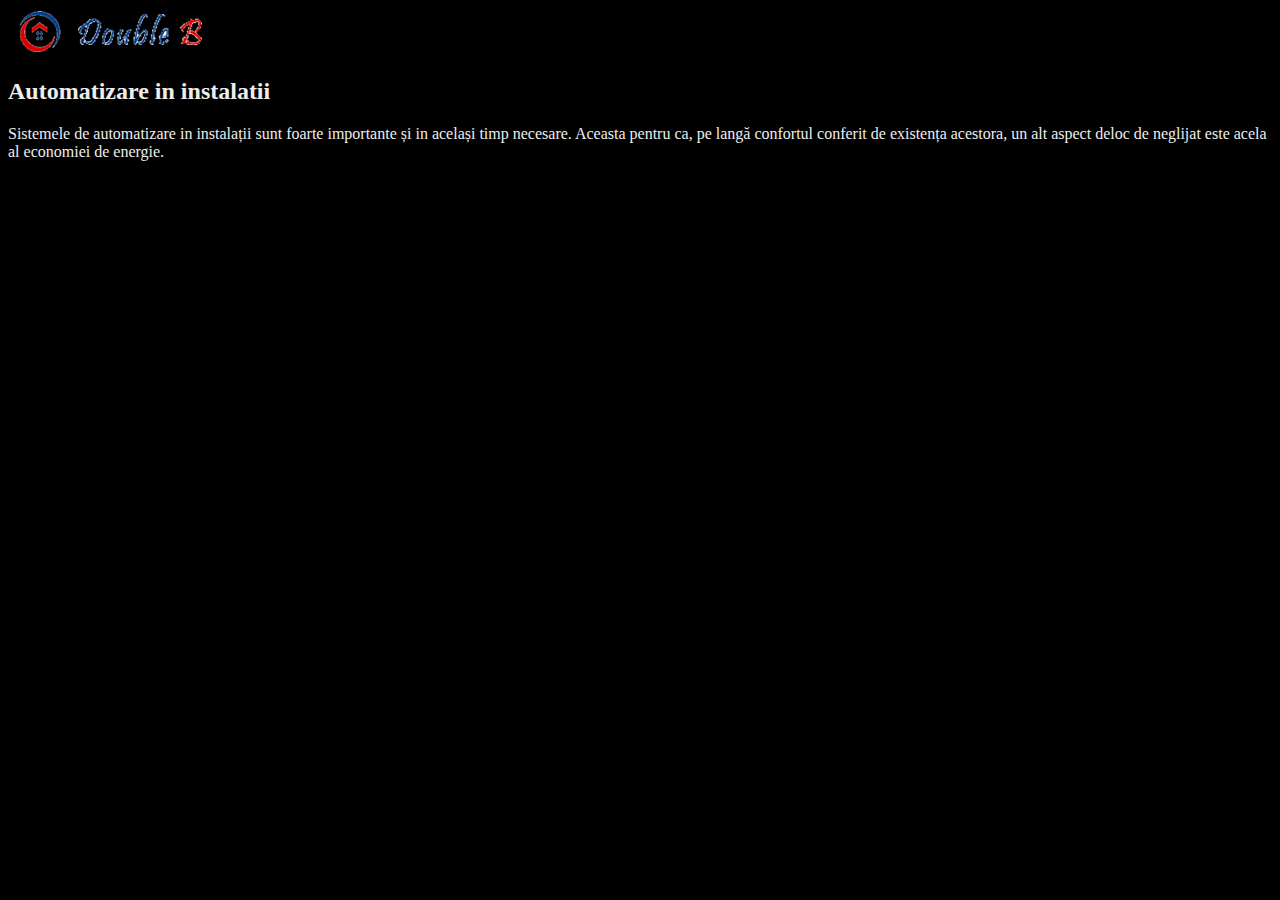
<file: Automatizare in instalatii.html>
<!DOCTYPE html>
<html lang="en">
<head>
    <meta charset="UTF-8">
    <meta name="viewport" content="width=device-width, initial-scale=1.0">
    <title>Document</title>
    <link rel="stylesheet" href="style.css">
</head>
<body>
    
    <div id="page">

        <div id="logo">

            <a href="Index.html">

                    <img src="images/logo.png" alt="#">

            </a>

        </div>


        <div>

            <h2> Automatizare in instalatii </h2>

            <p> Sistemele de automatizare in instalații sunt foarte importante și in același timp necesare. Aceasta pentru ca, pe langă confortul conferit de existența acestora, un alt aspect deloc de neglijat este acela al economiei de energie. </p>

        </div>

    </div>

</body>
</html>
</file>
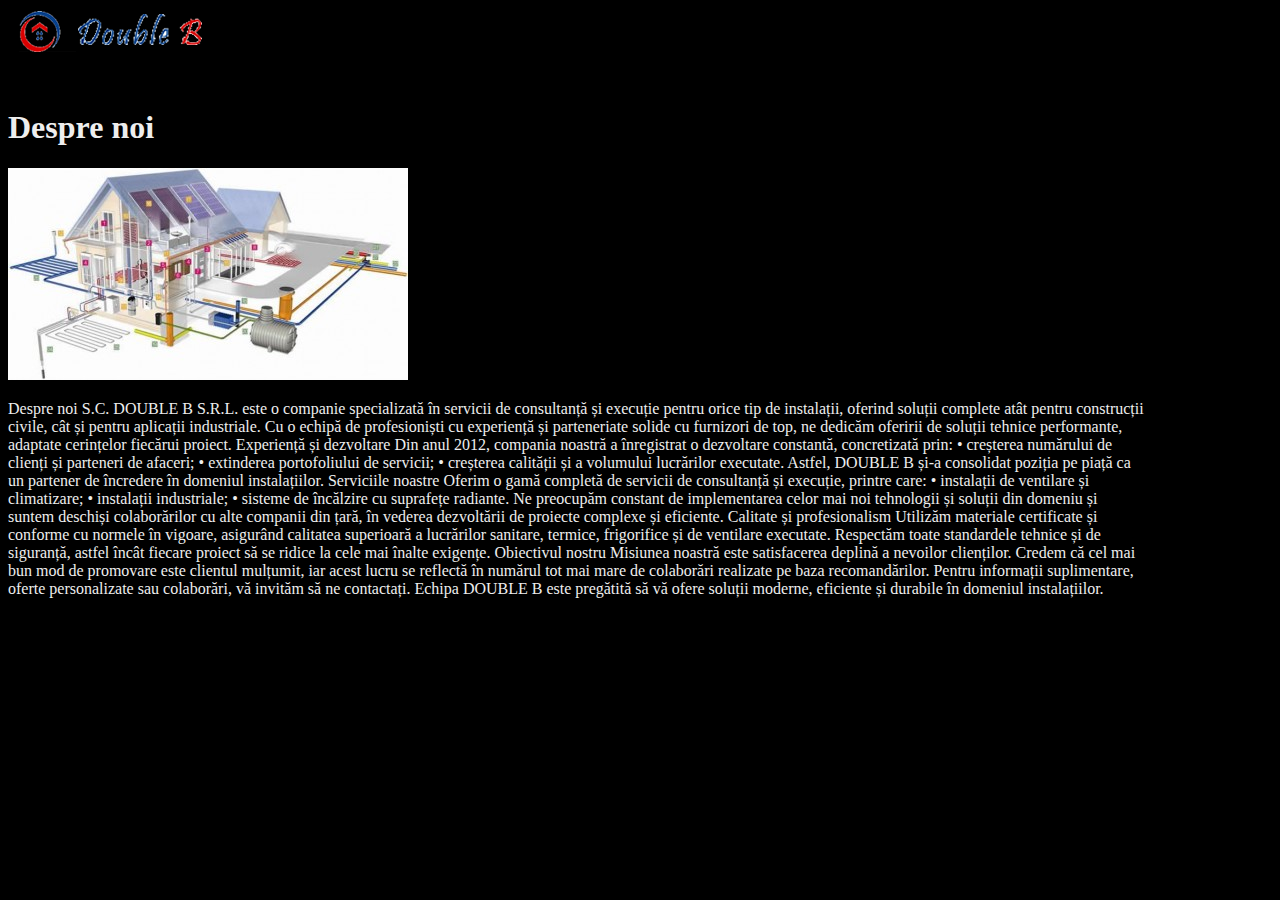
<file: Despre noi.html>
<!DOCTYPE html>
<html lang="en">
<head>
    <meta charset="UTF-8">
    <meta name="viewport" content="width=device-width, initial-scale=1.0">
    <title>Document</title>
    <link rel="stylesheet" href="style.css">
</head>
<body>

    <div id="header">

            <div id="img1">

                <a href="Index.html">

                    <img src="images/logo.png" alt="#">

                </a>

            </div>
    
    <div>

        <h1> Despre noi </h1>

        <img src="images/firma/1-Despre_noi.jpg" alt="#">

        <p>

            Despre noi

S.C. DOUBLE B S.R.L. este o companie specializată în servicii de consultanță și execuție pentru orice tip de instalații, oferind soluții complete atât pentru construcții civile, cât și pentru aplicații industriale.
Cu o echipă de profesioniști cu experiență și parteneriate solide cu furnizori de top, ne dedicăm oferirii de soluții tehnice performante, adaptate cerințelor fiecărui proiect.

Experiență și dezvoltare

Din anul 2012, compania noastră a înregistrat o dezvoltare constantă, concretizată prin:
	•	creșterea numărului de clienți și parteneri de afaceri;
	•	extinderea portofoliului de servicii;
	•	creșterea calității și a volumului lucrărilor executate.

Astfel, DOUBLE B și-a consolidat poziția pe piață ca un partener de încredere în domeniul instalațiilor.

Serviciile noastre

Oferim o gamă completă de servicii de consultanță și execuție, printre care:
	•	instalații de ventilare și climatizare;
	•	instalații industriale;
	•	sisteme de încălzire cu suprafețe radiante.

Ne preocupăm constant de implementarea celor mai noi tehnologii și soluții din domeniu și suntem deschiși colaborărilor cu alte companii din țară, în vederea dezvoltării de proiecte complexe și eficiente.

Calitate și profesionalism

Utilizăm materiale certificate și conforme cu normele în vigoare, asigurând calitatea superioară a lucrărilor sanitare, termice, frigorifice și de ventilare executate.
Respectăm toate standardele tehnice și de siguranță, astfel încât fiecare proiect să se ridice la cele mai înalte exigențe.

Obiectivul nostru

Misiunea noastră este satisfacerea deplină a nevoilor clienților. Credem că cel mai bun mod de promovare este clientul mulțumit, iar acest lucru se reflectă în numărul tot mai mare de colaborări realizate pe baza recomandărilor.

Pentru informații suplimentare, oferte personalizate sau colaborări, vă invităm să ne contactați. Echipa DOUBLE B este pregătită să vă ofere soluții moderne, eficiente și durabile în domeniul instalațiilor.

        </p>

    </div>
    
</body>
</html>
</file>
<file: style.css>
*{
    box-sizing: border-box;
}




body{
    background-image: url('');

    background-color: black;

    color: #eee;

    font-family: Georgia, 'Times New Roman', Times, serif;
}

#page{
    width: auto;
}

#header{
    width: 1200px;

    max-width: 90%;

    margin: auto;

    display: inline-block;
}

#header_c{
    margin-left: auto;
    margin-right: auto;
    max-width: fit-content;
    max-height: fit-content;
}

#header_c ul{
    display: inline-block;
}

#header_c ul a{
    text-decoration: none;
    color: rgb(255, 230, 242);
}

.el-toolbar{
    display:inline-block;
    margin-left: 1px;
    margin-right: 1px;
    width: 120px;
    height: 100px;
}

#header_c>ul>a>div:hover{
    background: blue;
    cursor: pointer;
}

.text-toolbar
{
    display: inline-block;
    list-style-type: none;
    text-align: center;
    font-family: "Montserrat", sans-serif;
    font-optical-sizing: auto;
    font-weight: 600;
    font-style: normal;
    font-size: large;

}

#img1{
    display:inline-block;
    height: 80px;
}

.splash{
    position: fixed;

    top: 0px;

    left: 0;

    width: 100%;

    height: 100vh;

    background: black;

    z-index: 200;

    align-items: center;
}

.splash img{
    margin-left: 150px;
}

.splash.display-none{
    position: fixed;

    opacity: 0;

    top: 0;

    left: 0;

    width: 100%;

    height: 100vh;

    background: black;

    z-index: -10;

    align-items: center;

    transition: all 0.7s;
}

@keyframes fadeIn {
    to{
        opacity: 1;
    }
}

.fade-in{
    opacity: 0;

    animation: fadeIn 1s ease-in forwards;
}

.slider{
    height: 76vh;

    margin-top: 0px;

    position: relative;
}

.slider .list .item{
    position: absolute;

    inset: 0 0 0 0;
    
    overflow: hidden;

    opacity: 0;
    
    transition: 0.5s;
}

.slider .list .item img{
    width: 100%;

    height: 100%;

    object-fit: cover;
}

.slider .list .item::after{
    content: '';

    width: 100%;

    height: 100%;

    position: absolute;

    left: 0;

    bottom: 0;

    background-image: linear-gradient(
        to top, black 20%, transparent
    );
}

.slider .list .item.active{
    opacity: 1;

    z-index: 10;
}

@keyframes showContent {
    to{
        transform: translateY(0);

        filter: blur(0);

        opacity: 1;
    }
}

.arrows{
    position: absolute;

    top: 30%;
    
    right: 50px;

    z-index: 100;
}

.arrows button{
    background-color: #eee5;

    border: none;

    font-family: monospace;

    width: 40px;

    height: 40px;

    border-radius: 5px;

    font-size: x-large;

    color: #eee;

    transition: .5s;
}

.arrows button:hover{
    background-color: #eee;

    color: black;   
}

/* de aici e codul pt footer */

footer{
    width: 100%;

    bottom: 0;

    height: 50vh;

    position: relative;
    
    background: linear-gradient(to right, #00093c, #2d0b00);

    color: #fff;

    padding: 100px 0 30px;

    border-top-left-radius: 125px;

    font-size: 13px;

    line-height: 20px;
}

.row{
    width: 85%;

    margin: auto;

    display: flex;

    flex-wrap: wrap;

    align-items: flex-start;

    justify-content: space-between;
}

.col{
    flex-basis: 25%;

    padding: 5px;
}

/* .logo{
    margin-left: -110px;

    margin-top: -80px;
} */

.col h3{
    width: fit-content;

    margin-bottom: 40px;

    position: relative;
}

.email-id{
    width: fit-content;

    border-bottom: 1px solid #ccc;

    margin: 20px 0;
}

#foot ul li{

    margin-left: -40px;

    list-style: none;

    margin-bottom: 12px;
}

#foot ul li a{
    text-decoration: none;

    color: #fff;

    


}

hr{
    width: 90%;

    border: 0;

    border-bottom: 1px solid #ccc;

    margin: 20px auto;

}

.underline{
    width: 100%;

    height: 5px;

    background: #767676;

    border-radius: 3px;

    position: absolute;

    top: 25px;

    left: 0;

    overflow: hidden;
}

.underline span{
    width: 15px;

    height: 100%;

    background: #fff;

    border-radius: 3px;
    
    position: absolute;
    
    top: 0;

    left: 10px;

    animation: moving 2s linear infinite;
}

@keyframes moving{
    0%{
        left: -20px;
    }

    100%{
        left: 100%;
    }
}
</file>
